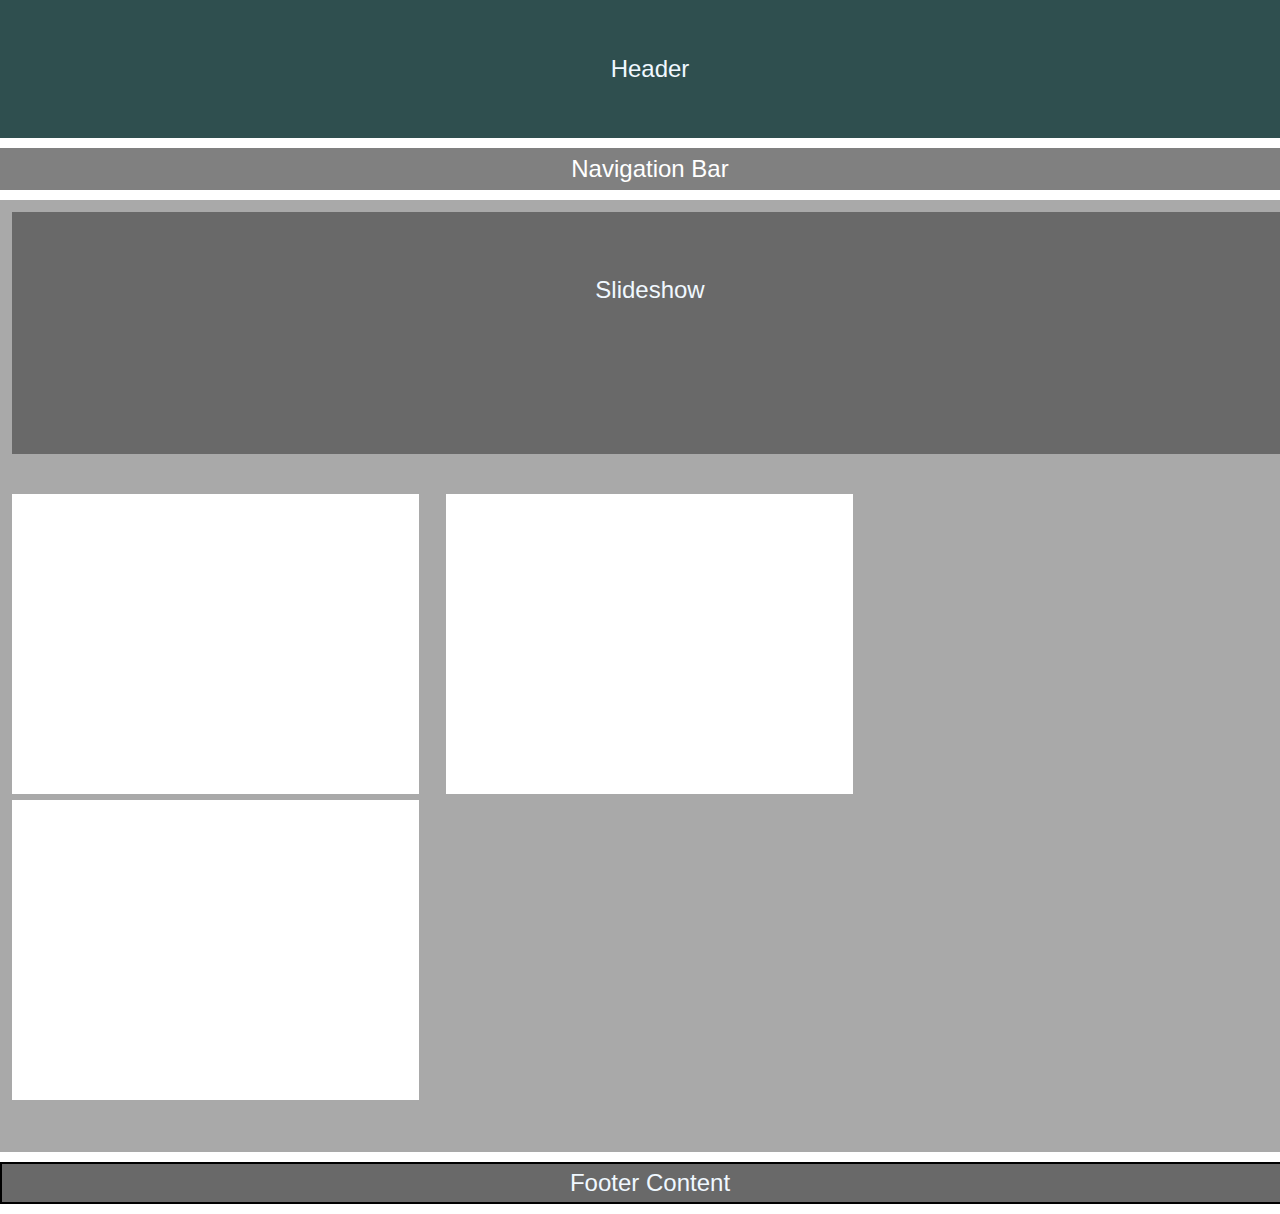
<file: index.html>
<html lang="en">
<head>
    <meta charset="UTF-8">
    <meta http-equiv="X-UA-Compatible" content="IE=edge">
    <meta name="viewport" content="width=device-width, initial-scale=1.0">
    <title>mockup-one</title>
    <link rel="stylesheet" href="css/style.css">
</head>
<body>
    <div class="wrapper">
        <header>
            Header
        </header>

        <div class="navigation-bar">
            Navigation Bar
        </div>

        <div class="body-bar">
            <div class="slideshow">
                Slideshow
            </div>
            <div class="white-common-box">
                <div class="white-box">

                </div>
                <div class="white-box">
                    
                </div>
                <div class="white-box">
                    
                </div>
            </div>
        </div>
        
        <footer> Footer Content</footer>
        
    </div>
</body>
</html>
</file>
<file: css/style.css>
*{
    margin: 0;
    padding: 0;
}
.wrapper{
    width: 1300px;
    margin: 0 auto;
    background: white;
    font-family: Arial;
    font-size: x-large;
}
header{
    background: darkslategrey;
    padding: 55px 20px;
    text-align: center;
    color: aliceblue;
}
.navigation-bar{
    margin: 10px 0;
    padding: 7px 0;
    background: gray;
    color: white;
    text-align: center;   
}
.body-bar{
    background: darkgray;
    padding: 12px 12px 40px 12px;
}
.slideshow{
    background: dimgray;
    color: aliceblue;
    text-align: center;
    padding: 64px 0 150px 0;
}
.white-common-box{
    margin: 40px 0 12px 0;
}
.white-box{
    padding: 150px 0;
    background: white;
    display: inline-block;
    width: 31.9%;
    margin-right: 20px;
}
footer{
    margin: 10px 0;
    background: dimgrey;
    color: aliceblue;
    text-align: center;
    border: 2px solid black;
    padding: 5px 0;
}
</file>
